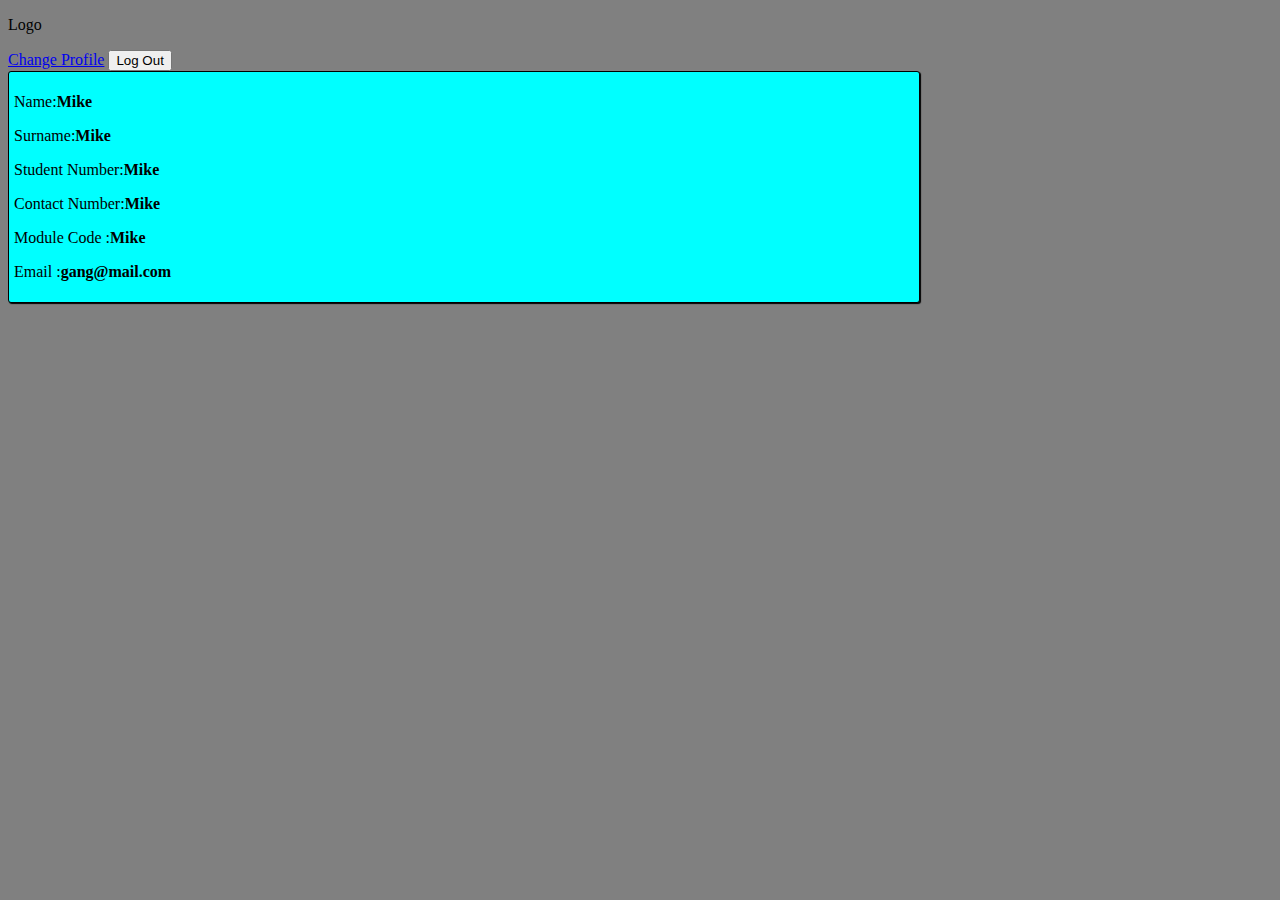
<file: student-auth-system/B4 PHP-ification/home.html>
<!DOCTYPE html>
<html lang="en">
<head>
    <meta charset="UTF-8">
    <meta name="viewport" content="width=device-width, initial-scale=1.0">
    <link rel="stylesheet" href="home.css">
    <title>Home</title>
</head>
<body>
    <div class="nav">
        <div class="logo">
            <p>Logo</p>
        </div>
    </div>

    <div class="right-links">
        <a href="#">Change Profile</a>
        <a href="logout.php">
            <button class="btn">Log Out</button>
        </a>
    </div>
    
    <main>
        <div class="main-box top">
            <div class="top">
                <div class="box">
                    <p>Name:<b>Mike</b> </p>
                </div>
                <div class="box">
                    <p>Surname:<b>Mike</b></p>
                </div>
                <div class="box">
                    <p>Student Number:<b>Mike</b></p>
                    <div class="box">
                        <p>Contact Number:<b>Mike</b></p>
                    </div>
                    <div class="box">
                        <p>Module Code :<b>Mike</b></p>
                    </div>
                    <div class="box">
                        <p>Email :<b>gang@mail.com</b></p>
                    </div>
                </div>
            </div>

        </div>
    </main>
     
    
</body>
</html>
</file>
<file: student-auth-system/B4 PHP-ification/home.css>
body{
    background-color: gray;
    display: block;
}
.nav-bar{
    padding: 5px;
}

main{
    background-color: aqua;
    padding: 5px;
    width: 100vh;
    border: black solid 1px;
    border-radius: 3px;
    box-shadow: 1px 1px 1px black;
}
</file>
